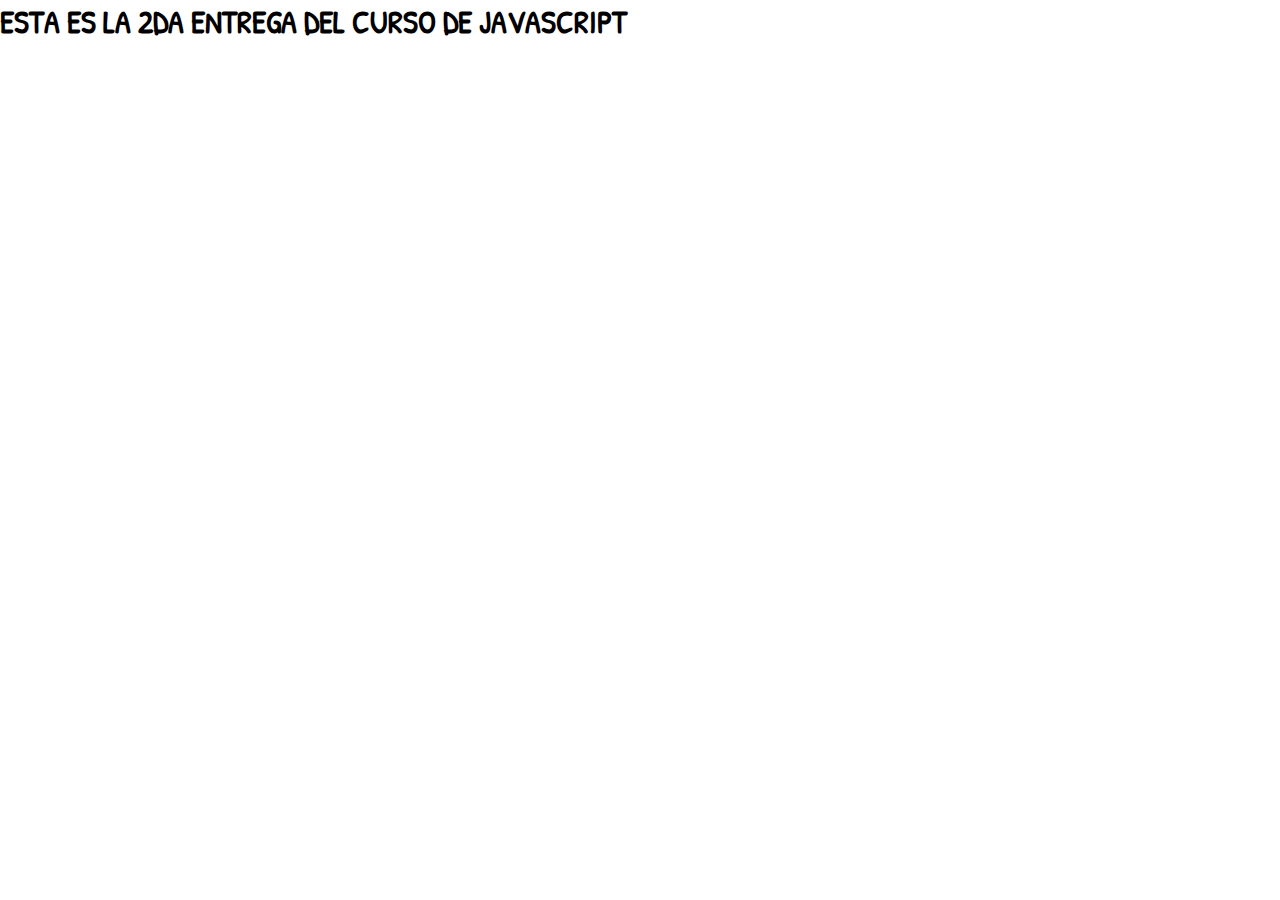
<file: index.html>
<!DOCTYPE html>
<html lang="es">

<head>
    <meta charset="UTF-8">
    <meta name="viewport" content="width=, initial-scale=1.0">
    <title>SEGUNDA ENTREGA - ARGI</title>
    <link rel="shortcut icon" href="./clavos.png" type="image/png">
    <link href="https://cdn.jsdelivr.net/npm/bootstrap@5.0.2/dist/css/bootstrap.min.css" rel="stylesheet" integrity="sha384-EVSTQN3/azprG1Anm3QDgpJLIm9Nao0Yz1ztcQTwFspd3yD65VohhpuuCOmLASjC" crossorigin="anonymous">
    <link rel="stylesheet" href="./style.css">
</head>

<body>
    <h1 class="text-center border border-danger shadow-sm p-2 mb-2 bg-body rounded-pill border-4" >ESTA ES LA 2DA ENTREGA DEL CURSO DE JAVASCRIPT</h1>

    <script src="https://cdn.jsdelivr.net/npm/bootstrap@5.0.2/dist/js/bootstrap.bundle.min.js" integrity="sha384-MrcW6ZMFYlzcLA8Nl+NtUVF0sA7MsXsP1UyJoMp4YLEuNSfAP+JcXn/tWtIaxVXM" crossorigin="anonymous"></script>
    <script src="./index.js"> </script>
</body>
</html>
</file>
<file: style.css>
@import url('https://fonts.googleapis.com/css2?family=Patrick+Hand&display=swap');

*{
    margin: 0;
    padding: 0;
    box-sizing: border-box;
    font-family: 'Patrick Hand', cursive;
}

.body{
    background-color: antiquewhite;
}
</file>
